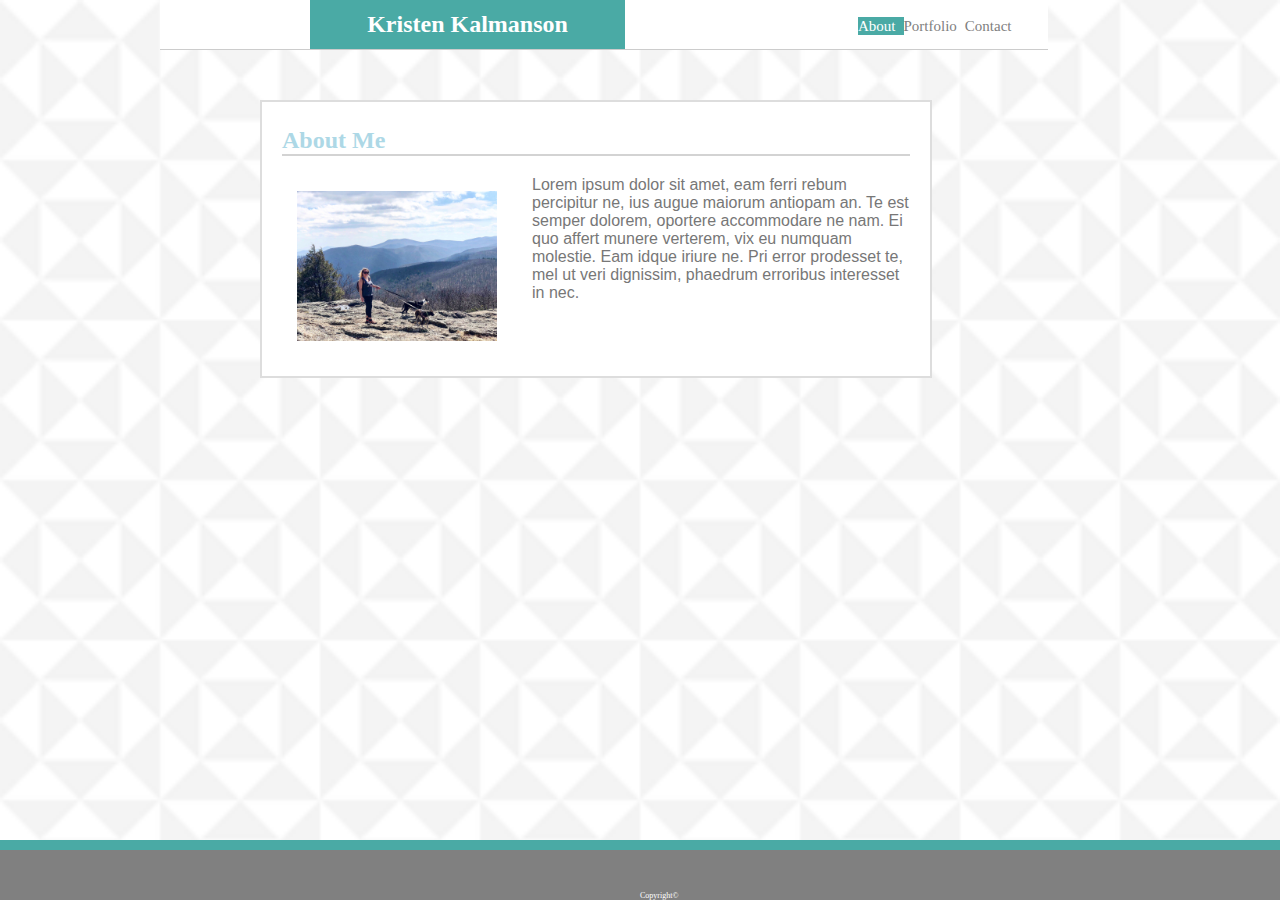
<file: Basic-Portfolio/index.html>
<!DOCTYPE html>
<html>
<head>
        <meta name="viewport" content="width=device-width, initial-scale=1">
        <title>Kristen Kalmansons Portfolio</title>
        <link rel="stylesheet" href="assets/css/style.css">
</head>

<body div class="main-content">
 <div class="main-header">
        <h1 class="name">Kristen Kalmanson</h1>

        <div class="header-right">
        <a class="active"   class= "first" href="index.html">About</a>
        <a href="portfolio.html">Portfolio</a>
        <a href="contact.html">Contact</a>
        </div>
        </div>
        
<div class="container">
        <section id="about-me">
        <h2>About Me</h2>
        <img id="bio-image" src="assets/images/IMG_1509.jpg" alt="spyrock">

        <p>Lorem ipsum dolor sit amet, eam ferri rebum percipitur ne, ius augue maiorum antiopam an. Te est semper dolorem, oportere accommodare ne nam. Ei quo affert munere verterem, vix eu numquam molestie. Eam idque iriure ne. Pri error prodesset te, mel ut veri dignissim, phaedrum erroribus interesset in nec.</p>
</div>
</div>
</body>
<div class="footer">
        <span>Copyright©</span>
</div>
</html>
</file>
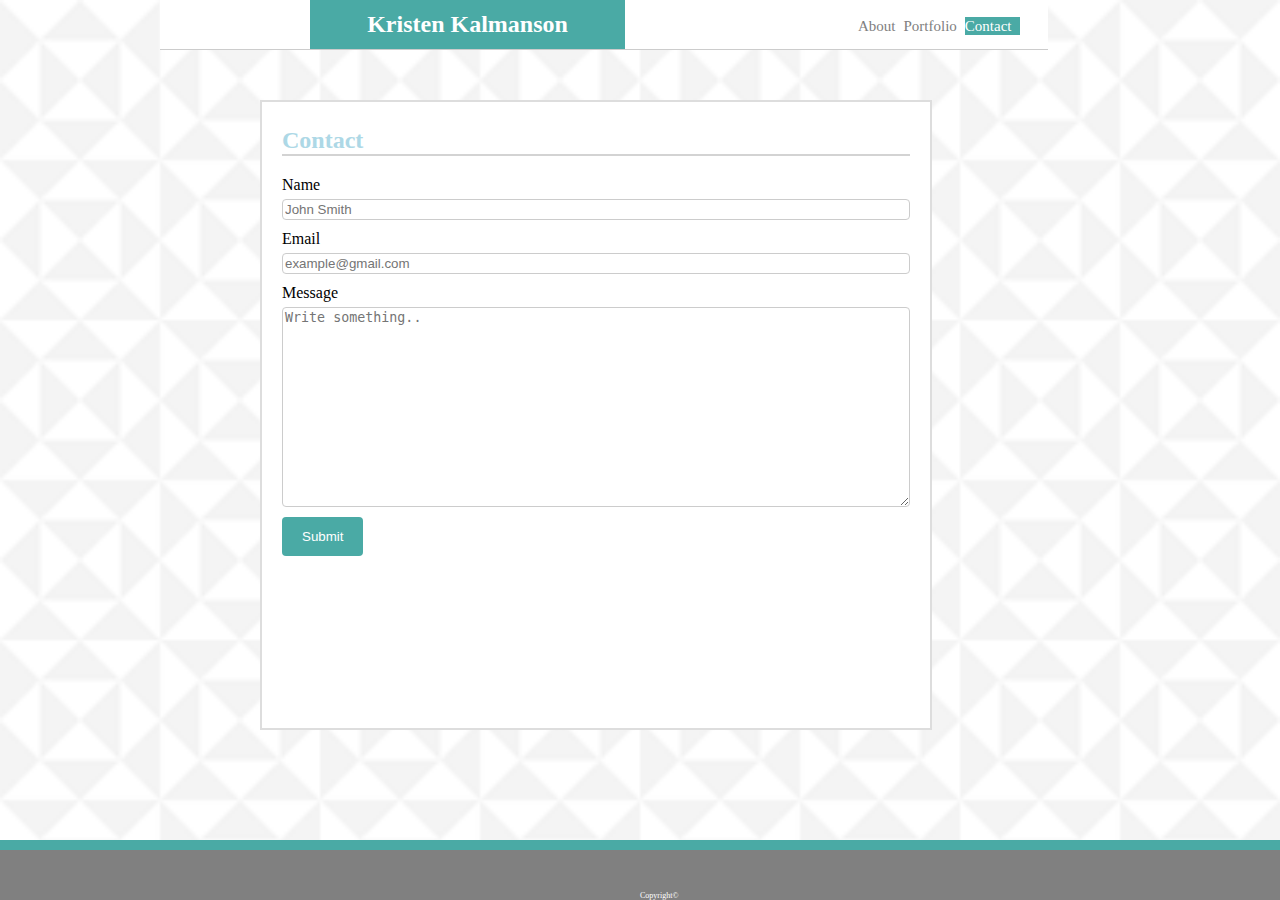
<file: Basic-Portfolio/contact.html>
<!DOCTYPE html>
<html>
        <title>Contact</title>
        <link rel="stylesheet" href="assets/css/style.css">
        <meta name="viewport" content="width=device-width, initial-scale=1">
</head>


<body>
        <header class="main-header">
        <h1 class="name">Kristen Kalmanson</h1>

        <div class="header-right">
        <a class="first" href="index.html">About</a>
        <a href="portfolio.html">Portfolio</a>
        <a class="active" href="contact.html">Contact</a>
</header>

<body div class="main-content">
 <div class="container">
    <section id="about-me">
        <h2>Contact</h2>

    <div class="contact">
         <form action="action_page.php">
              
         <label for="fname">Name</label>
         <input type="text" id="fname" name="firstname" placeholder="John Smith">
              
         <label for="lname">Email</label>
         <input type="text" id="lname" name="lastname" placeholder="example@gmail.com">
        
              
        <label for="subject">Message</label>
        <textarea id="subject" name="subject" placeholder="Write something.." style="height:200px"></textarea>
              
        <input type="submit" value="Submit">
              
        </form>
    </section>   
     </div>
    </div>   
</body>
<div class="footer">
        <span>Copyright©</span>
</div>
</html>
</file>
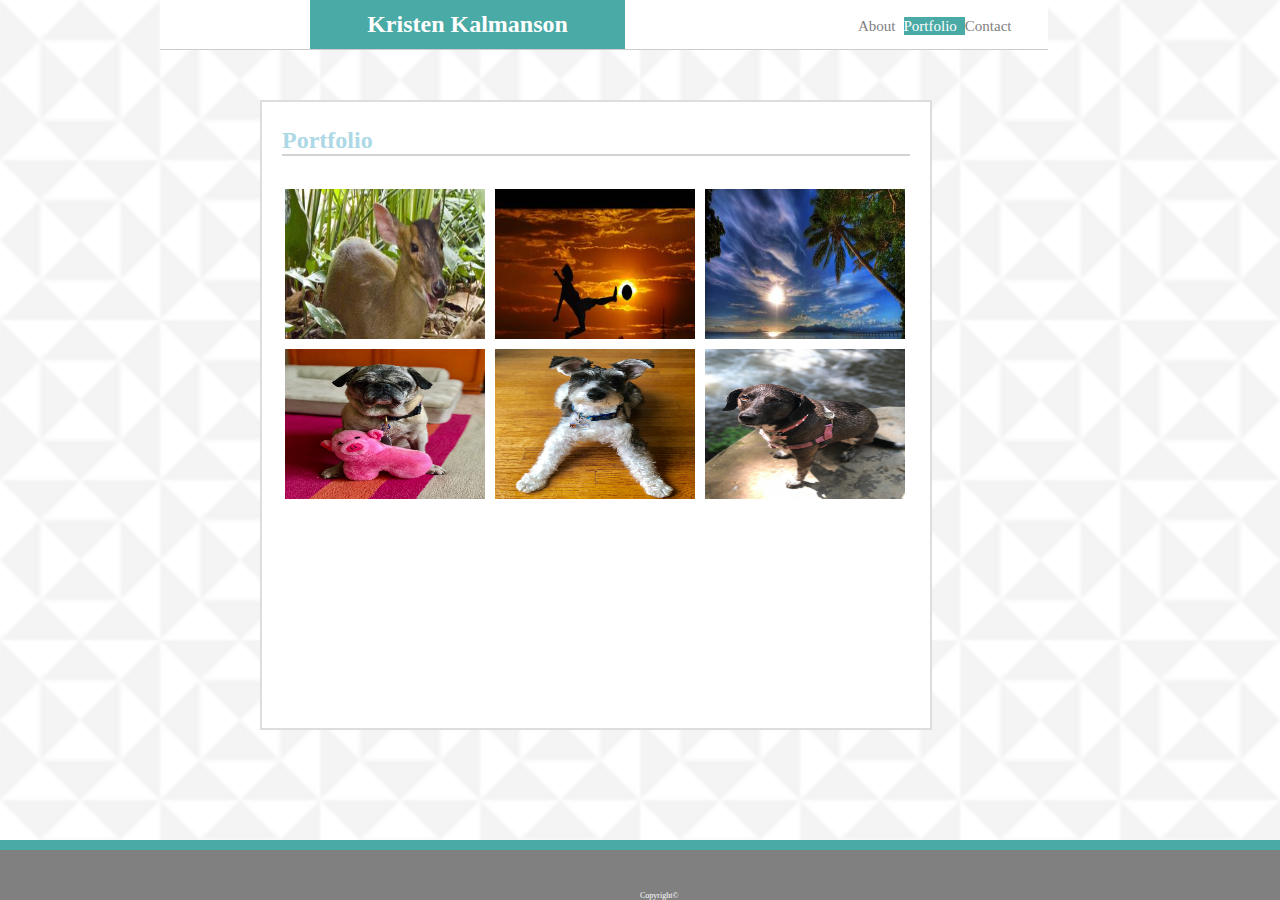
<file: Basic-Portfolio/portfolio.html>
<!DOCTYPE html>
<html>
    <head>
        
        <title>Portfolio</title>
       <link rel="stylesheet" href="assets/css/style.css">
    </head>
        
    <body div class="main-content">
    <header class="main-header">
        <h1 class="name">Kristen Kalmanson</h1>
     
        <div class="header-right">
            <a class= "first" href="index.html">About</a>
            <a class="active" href="portfolio.html">Portfolio</a>
            <a href="contact.html">Contact</a>
        </div> 
    </div>  
    </header>
                
  
        <div class="container">
             <h2>Portfolio</h2>
             <img id="deer-image" src="assets/images/deer.jpg" alt="deer">
             <img id="sun-image"  src="assets/images/lorempixel-1.jpg" alt="sun">     
             <img id="beach-image" src="assets/images/lorempixel.jpg" alt="beach">
             <img id="ekko-image" src="assets/images/ekko.jpg" alt="ekko">
             <img id="sampson-image" src="assets/images/sampson.jpg" alt="sampson">
             <img id="layla-image" src="assets/images/layla.jpg" alt="layla">
        </div>
   
</body>
<div class="footer">
        <span>Copyright©</span>
</div>
</html>
</file>
<file: Basic-Portfolio/assets/css/style.css>
body { 
        margin: 0;

      }


.main-content{    
        background-image: url("../images/country-quilt.png");
        background-repeat: no-repeat;
        background-size: cover;
        background-position: top center;
        /* background-color:blue; */
        max-width:960px;
        margin: auto;
        

}


.main-header {
       
        background-color:white;
        margin-top: -1px;
        margin-left: 0px;
        border-bottom: 1px solid #cccccc;
        position: fixed;
        text-align: center;
        font-family: 'Georgia', Times, Times New Roman, serif;
        font-size: 12px;
        overflow: hidden;
        height: 50px;
       
       
        
        }

 @media screen and (max-width: 500px) {
        .main-header a {
        float: none;
        display: block;
        text-align: left;
        }
                
.header-right {
        float: none;
                }
        }

.main-header a:hover {
        background-color: #ddd;
        color: black;
        
         }

.main-header a.active {
        background-color: #4aaaa5;
        color: white;
        
              }
              
 

 .name {color: white;
        background-color:#4aaaa5;
        width: 275px;
        padding: 20px 20px;
        margin-left: 150px;
        margin-top: -8px;
        margin-bottom: 1px;
        overflow: hidden;
        float: left;
                
}

.main-header a {
        float: left;
        color:gray;
        text-align: right;
        padding: 0px 8px;
        text-decoration: none;
        font-size: 15px; 
        line-height: 18px;
        display:inline;
        border-left: 1px solid; 
        padding-left: 0.3em;
        
      }

.main-header a, .first{ border-left: none; padding-left: 0;

}

p {     color:#777777;
        font-family:'Arial', 'Helvetica Neue', Helvetica, sans-serif;


}
.header-right {
        float: right;
        margin-top: 0px;
        padding: 18px;
        margin-right: 10px;
        margin-left: 215px;
        position: relative;
      }

h2 {color: lightblue;
        margin-top: 5px;
        border-bottom: 2px solid lightgray;
        

}


.container{   box-sizing: border-box;
        width: 70%;
        height: 70%;
        border: 2px solid#dddddd;
        float: left;
        padding: 20px;
        margin: 100px;
        position: relative;
        background-color:#ffffff; 

}

.contact {
        position: relative;
        border-radius: 3px;
        background-color: white;
        padding: 0px;
       
    }

#bio-image{  width: 200px;
        height: 150px;
        margin-right: 20px;
        padding: 15px;
        float: left;
}

.container .btn {
        position: absolute;
        top: 50%;
        left: 50%;
        transform: translate(-50%, -50%);
        -ms-transform: translate(-50%, -50%);
        background-color: #555;
        color: white;
        font-size: 16px;
        padding: 12px 24px;
        border: none;
        cursor: pointer;
        border-radius: 5px;
      }
      

#deer-image{
        width: 200px;
        height: 150px;
        padding: 3px;
        margin-top: 10px;
        

}

#sun-image{
        width: 200px;
        height: 150px;
        padding: 3px;
}

#beach-image{
        width: 200px;
        height: 150px;
        padding: 3px;
}

#sampson-image{
        width: 200px;
        height: 150px;
        padding: 3px;
}
#layla-image{
        width: 200px;
        height: 150px;
        padding: 3px;
}
#ekko-image{
        width: 200px;
        height: 150px;
        padding: 3px;
}



    input[type=text], select, textarea {
        width: 100%;
        padding: 2px;
        border: 1px solid #ccc;
        border-radius: 4px;
        box-sizing: border-box;
        margin-top: 5px;
        margin-bottom: 10px;
        
    }

    input[type=submit] {
        background-color: #4aaaa5;
        color: white;
        padding: 12px 20px;
        border: none;
        border-radius: 4px;
        cursor: pointer;
    }
    
    input[type=submit]:hover {
        background-color: #4aaaa5;
    }
    

.footer{ position: fixed;
        left: 0;
        bottom: 0;
        width: 100%;
        height: 50px;
        background-color: gray;
        color: white;
        text-align: center;
        border-top: #4aaaa5 solid 10px;
        font-size: .5rem;
       
}
.footer span{  position: absolute;;
        bottom: 0;
        center: 0;

}
</file>
